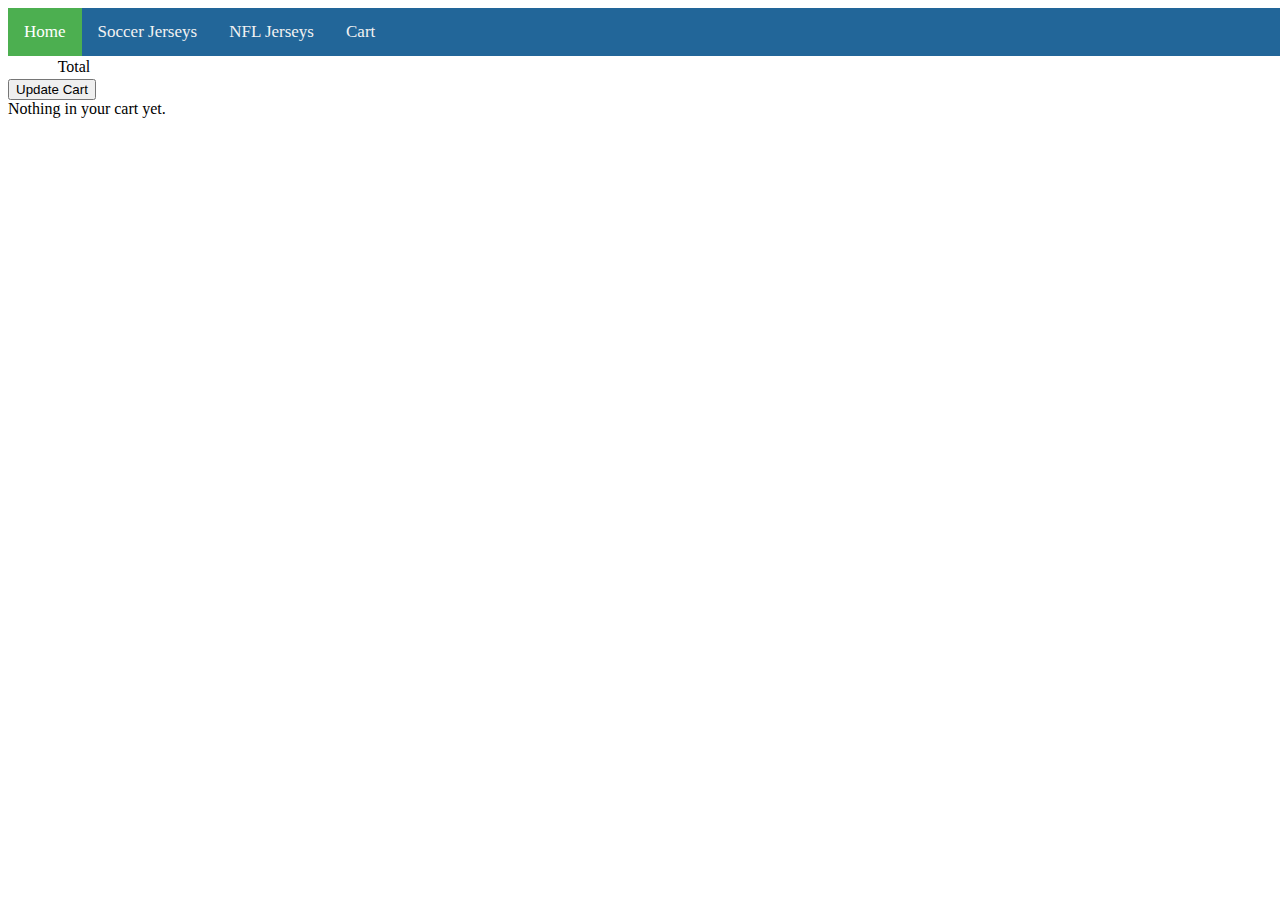
<file: Cart.html>
<!DOCTYPE HTML>
  <html xmlns:th="http://www.thymeleaf.org" lang="en">
  <head> 
        <link rel="stylesheet" href="Jersey.css">
  </head>
  <body>
        <div class="topnav">
				<a class="active" href="index.html">Home</a>
				<a href="Jersey.html">Soccer Jerseys</a>
				<a href="NFL.html">NFL Jerseys</a>
				<a href="Cart.html">Cart</a>
              </div>
 
  <!--/*@thymesVar id="cart" type="java.util.Map<com.example.demo.model.Product, java.lang.Integer>"*/-->
  <main role="main">
      <div class="container">
          <div class="row">
              <table class="table">
                  <thead>
                      <tr>
                          <th>Image</th>
                          <th>Item</th>
                          <th>Amount</th>
                          <th>Price</th>
                          <th></th>
                      </tr>
                  </thead>
                  <tbody>
                      <tr th:each="item : ${cart}" th:with="product=${item.key}">
                          <td style="width: 10%; padding-left: 0"><img th:src="${product.image}" style="width: 100%; max-height: 80px"/></td>
                          <td th:text="${product.name}"></td>
                          <td>
                              <input type="hidden" name="id" th:value="${product.id}" form="updateForm" />
                              <input type="number" name="quantity" min="0" th:value="${item.value}" form="updateForm" />
                          </td>
                          <td th:if="${list.add(product.price * item.value)}" th:text="${#numbers.formatCurrency(product.price * item.value)}"></td>
                          <td>
                              <form th:action="@{/cart}" method="post" style="display: inline">
                                  <input type="hidden" name="_method" value="DELETE" />
                                  <input type="hidden" name="id" th:value="${product.id}" />
                                  <button class="btn btn-danger" style="display: inline" type="submit">Delete</button>
                              </form>
                          </td>
                      </tr>
                  </tbody>
                  <tfoot>
                      <tr>
                          <td></td>
                          <td>Total</td>
                          <td></td>
                          <td th:text="${#numbers.formatCurrency(#aggregates.sum(list))}"></td>
                          <td></td>
                      </tr>
                  </tfoot>
              </table>
 
              <form th:action="@{/cart}" method="post" id="updateForm" th:if="${cart.size() > 0}">
                  <!-- form doesn't support PATCH requests, but this tells Spring Boot to use @PatchMapping anyway. -->
                  <input type="hidden" name="_method" value="PATCH" />
                  <button type="submit" class="btn btn-primary">Update Cart</button>
              </form>
              <div th:if="${cart.size() == 0}">Nothing in your cart yet.</div>
          </div>
      </div>
  </main>
 
  <div th:replace="fragments :: footer"></div>
  </body>
  </html>
</file>
<file: Jersey.css>
/* Add a black background color to the top navigation */
.topnav {
    background-color: #269;
    overflow: hidden;
    position: fixed;
    width: 100%;
  }
  
  /* Style the links inside the navigation bar */
  .topnav a {
    float: left;
    color: #f2f2f2;
    text-align: center;
    padding: 14px 16px;
    text-decoration: none;
    font-size: 17px;
  }
  
  /* Change the color of links on hover */
  .topnav a:hover {
    background-color: #ddd;
    color: black;
  }
  
  /* Add a color to the active/current link */
  .topnav a.active {
    background-color: #4CAF50;
    color: white;
  }

h5 {
    color: green;
    font-family: 'Courier New', Courier, monospace;
}

.text {
    font-style: italic;
    font-family: 'Courier New', Courier, monospace;
    color: dimgrey;
  }

  .myButton {
    color: rgb(255, 255, 255); font-size: 13px; line-height: 13px; padding: 3px; border-radius: 50px; font-family: Georgia, serif; font-weight: normal; text-decoration: none; font-style: normal; font-variant: normal; text-transform: none; background-image: linear-gradient(to right, rgb(28, 110, 164) 0%, rgb(35, 136, 203) 50%, rgb(20, 78, 117) 100%); box-shadow: rgb(0, 0, 0) 5px 5px 15px 5px; border: 2px solid rgb(28, 110, 164); display: inline-block;}
    .myButton:hover {
    background: #1C6EA4; }
    .myButton:active {
    background: #144E75; }

.card {
  border-width: 2px;
  border-style: solid;
  border-color: #4CAF50;
}

.title {
  text-align: center;
  color: green;
}
</file>
